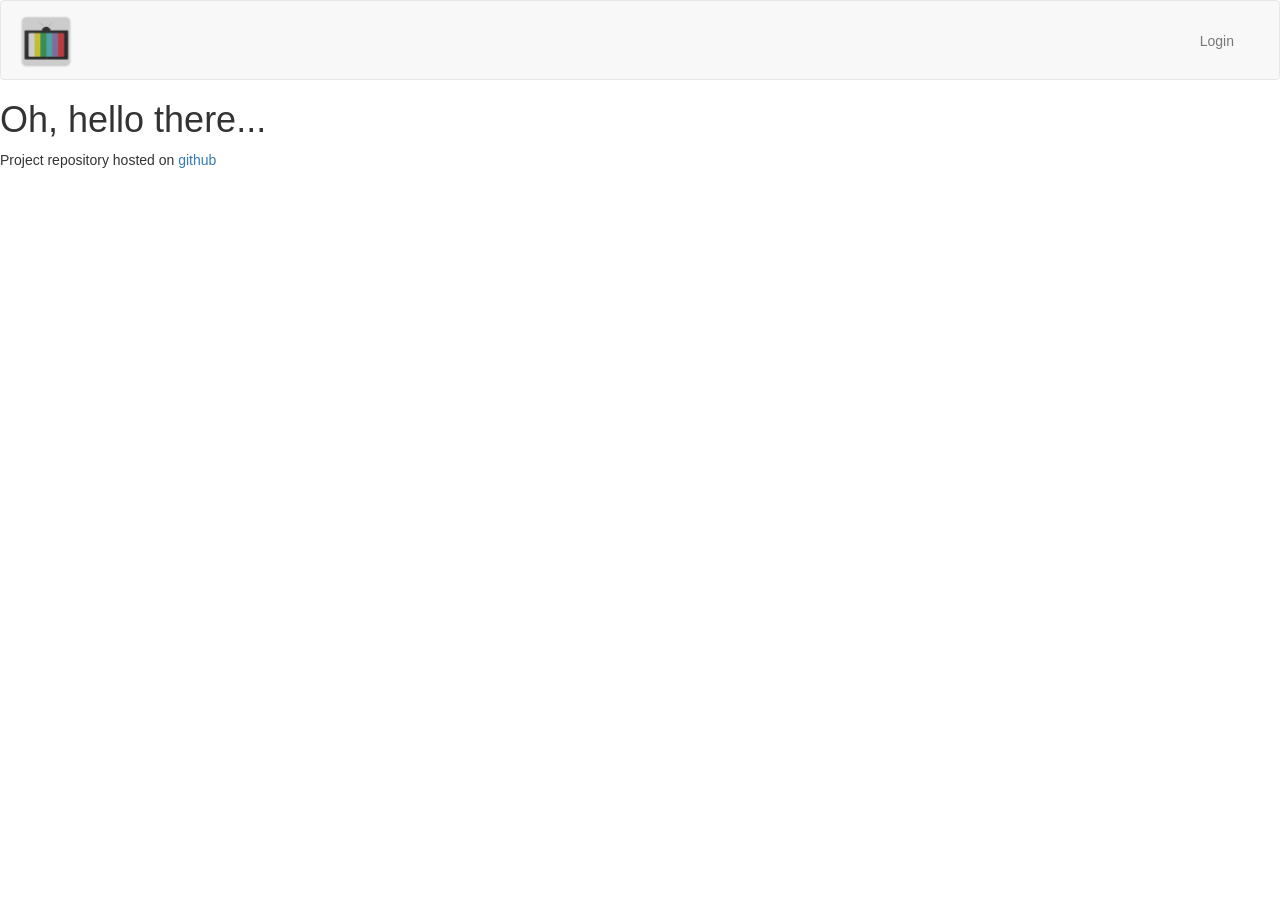
<file: index.html>
<html>
    <head>
        <meta name="viewport" content="width=device-width, initial-scale=1.0" charset="utf-8"/>
        <meta http-equiv="X-UA-Compatible" content="IE=edge">
        <title>Guide Web Service</title>
        <link rel="stylesheet" href="css/all.css" media="all">
        <link rel="stylesheet" type="text/css" href="css/bootstrap.css">
        <link rel="stylesheet" type="text/css" href="css/index.css">
    </head>

    <body>
        <header>
            <nav class="navbar navbar-default">
                <div class="container-fluid">
                    <div class="navbar-header">
                        <button type="button" class="navbar-toggle collapsed" 
                        data-toggle="collapse" data-target="#navbar-collapse-1"
                        aria-expanded="false">
                            <span class="sr-only">Toggle navigation</span>
                            <span class="icon-bar"></span>
                            <span class="icon-bar"></span>
                            <span class="icon-bar"></span>
                        </button>
                
                        <a class="navbar-brand" href="#" title="Inicio">
                            <img class="imgIcon" src="img/web_hi_res_512.png" alt="Guía">
                        </a>
                    </div>

                    <div class="collapse navbar-collapse" id="navbar-collapse-1">
                        <ul class="nav navbar-nav">
                            <li><a href="service/">Login</a></li>
                        </ul>
                    </div>
                </div>
            </nav>
        </header>

        <!-- Page main container.
        All the relevant information/content must be inside this container -->
        <section id="main">
            <h1>Oh, hello there...</h1>

            <p>Project repository hosted on <a href="https://github.com/BaezCrdrm/guide-ws" target="_blank">github</a></p>
        </section>

        <!-- jQuery (necessary for Bootstrap's JavaScript plugins) -->
        <script src="https://ajax.googleapis.com/ajax/libs/jquery/1.12.4/jquery.min.js"></script>
        <!-- Include all compiled plugins (below), or include individual files as needed -->
        <script src="js/bootstrap.min.js"></script>
    </body>
</html>
</file>
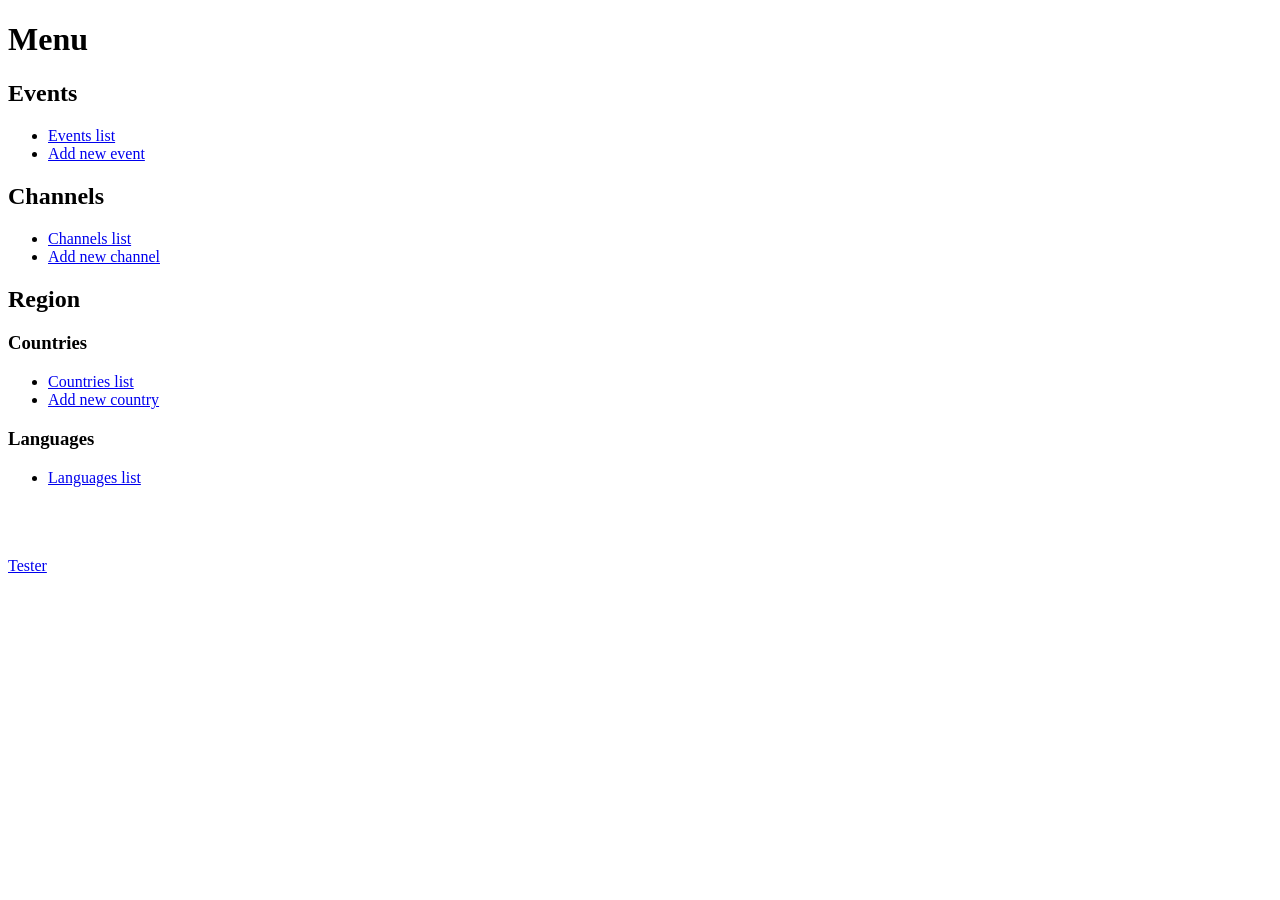
<file: service/index.html>
<!DOCTYPE html>
<html>
    <head>
        <meta charset="utf-8"/>
        <title>Menu</title>
    </head>

    <body>
        <h1>Menu</h1>
        <h2>Events</h2>
        <ul>
            <li><a href="events/event_list.php">Events list</a></li>
            <li><a href="events/event_details.html">Add new event</a></li>
        </ul>

        <h2>Channels</h2>
        <ul>
            <li><a href="channels/channel_list.php">Channels list</a></li>
            <li><a href="channels/channel_details.html">Add new channel</a></li>
        </ul>

        <h2>Region</h2>
        <h3>Countries</h3>
        <ul>
            <li><a href="region/countries_list.php">Countries list</a></li>
            <li><a href="region/country_details.html">Add new country</a></li>
        </ul>

        <h3>Languages</h3>
        <ul>
            <li><a href="region/lang_list.php">Languages list</a></li>
            <!-- <li><a href="region/lang_details.html">Add new language</a></li> -->
        </ul> <br><br><br>

        <a href="tester/">Tester</a><br><br>
    </body>
</html>
</file>
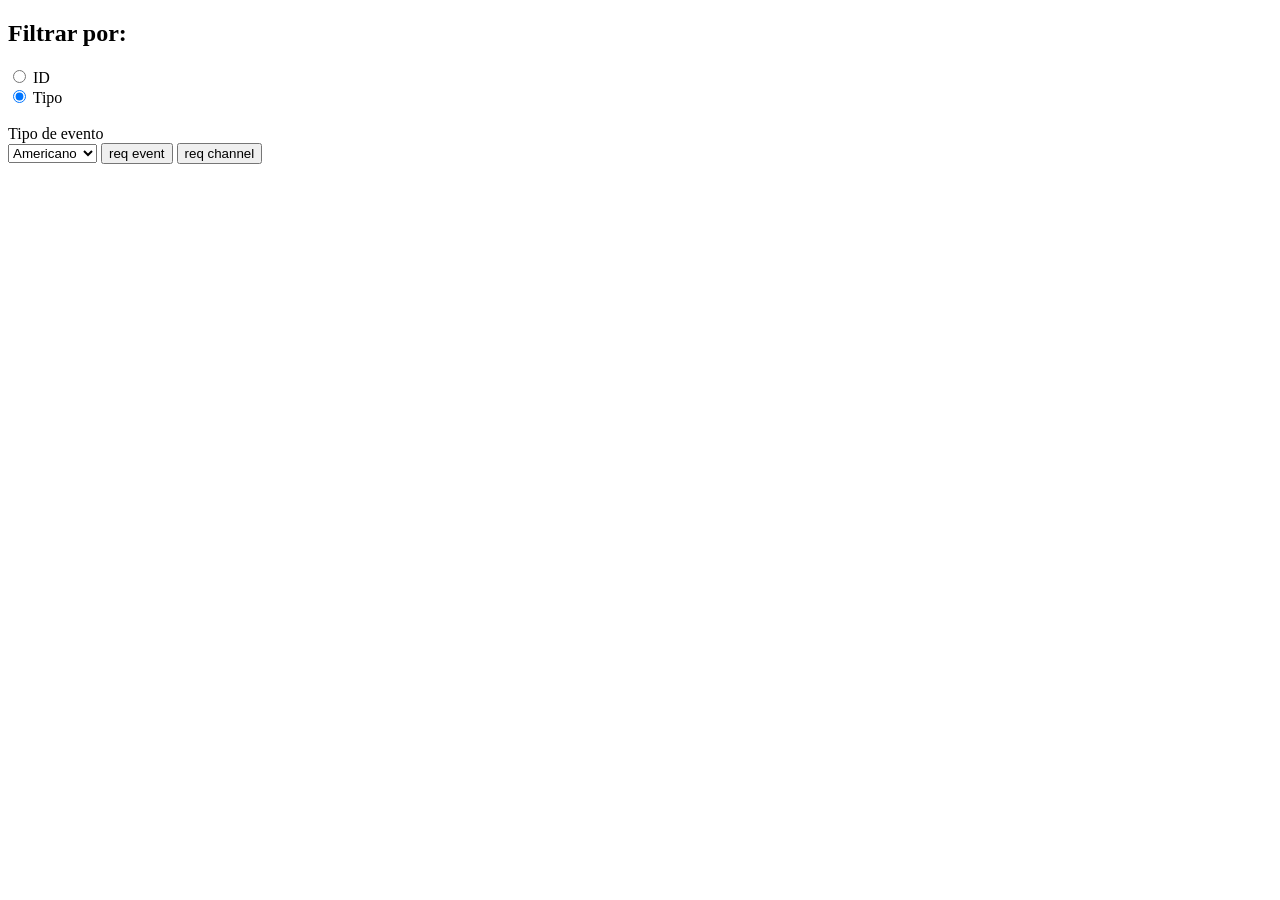
<file: service/tester/index.html>
<!DOCTYPE html>
<html>
    <head>
        <title>RESTful request Tester</title>
        <meta charset="utf-8" />

        <script type="text/javascript">
            function button_Click(btn)
            {
                var _url = "../scripts/rest/";
                var _open = true;
                switch(btn.id)
                {
                    case "btnReqEvent":
                        _url += "req_events.php?evId=" + inpId.value;
                        if(inpType.value.trim() != "")
                        {
                            _url += "&tpId=" + inpType.value;
                            _open = true;
                        }
                        break;

                    case "btnReqEventChannelList":
                        if(inpId.value == null || inpId.value == "")
                        {
                            alert("Necesita agregar un ID de evento");
                            _open = false;
                        } else 
                        {
                            _url += "req_eventChannelList.php?evId=" + inpId.value;
                            _open = true;
                        }
                        break;

                    case "btnReqChannel":
                        if(inpId.value == null || inpId.value == "")
                        {
                            alert("Necesita agregar un ID de canal");
                            _open = false;
                        } else 
                        {
                            _url += "req_channel.php?chId=" + inpId.value;
                            _open = true;
                        }
                        break;
                }

                if(_open == true)
                {
                    var _window = window.open(_url, '_blank');
                    navigate(_window);
                }
            }
            
            function navigate(_window)
            {
                if (_window) {
                    //Browser has allowed it to be opened
                    _window.focus();
                } else {
                    //Browser has blocked it
                    alert('Please allow popups for this website');
                }
            }

            function option_changed(inp)
            {
                if(inp.value == "id")
                {
                    document.getElementById("inpId").hidden = false;
                    document.getElementById("inpType").hidden = true;
                    document.getElementById("btnReqEventChannelList").hidden = false;
                } else if(inp.value == "type")
                {
                    document.getElementById("inpId").hidden = true;
                    document.getElementById("inpType").hidden = false;
                    document.getElementById("btnReqEventChannelList").hidden = true;
                }
            }
        </script>
    </head>

    <body>
        <h2>Filtrar por:</h2>
        <input type="radio" name="radOptions" value="id" onchange="option_changed(this)"> ID<br>
        <input type="radio" name="radOptions" value="type" onchange="option_changed(this)" checked> Tipo<br><br>

        <input type="text" id="inpId" placeholder="ID" hidden="hidden" />
        <label>Tipo de evento</label><br>
        <select id="inpType">
            <option value="0">Genérico</option>
            <option value="1" selected>Americano</option>
            <option value="2">Soccer</option>
            <option value="3">Basquetbol</option>
            <option value="4">Baseball</option>
            <option value="5">Premios</option>
            <option value="6">Música</option>
        </select>

        <button id="btnReqEvent" onclick="button_Click(this)">req event</button>
        <button id="btnReqEventChannelList" onclick="button_Click(this)" hidden="hidden">req event channel list</button>
        <button id="btnReqChannel" onclick="button_Click(this)">req channel</button>
    </body>
</html>
</file>
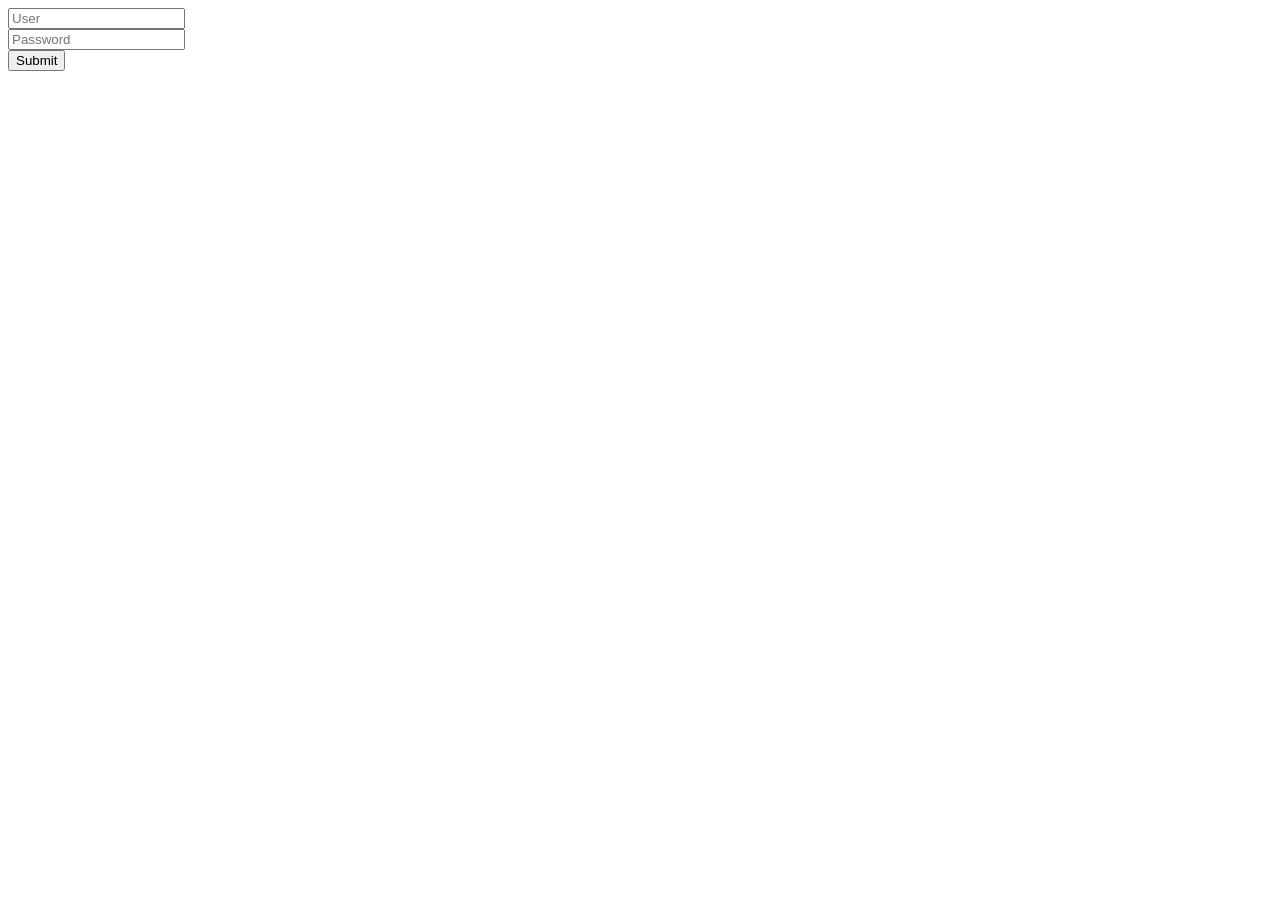
<file: service/login.html>
<!DOCTYPE html>
<html>
    <head>
        <meta charset="utf-8"/>
        <title>Login</title>
    </head>

    <body>
        <form action="login.php" method="POST">
            <input type="text" class="inpLogin" placeholder="User" name="inpUser" /><br>
            <input type="password" class="inpLogin" placeholder="Password" name="inpPass" /><br>
            <input type="submit" />
        </form>
    </body>
</html>
</file>
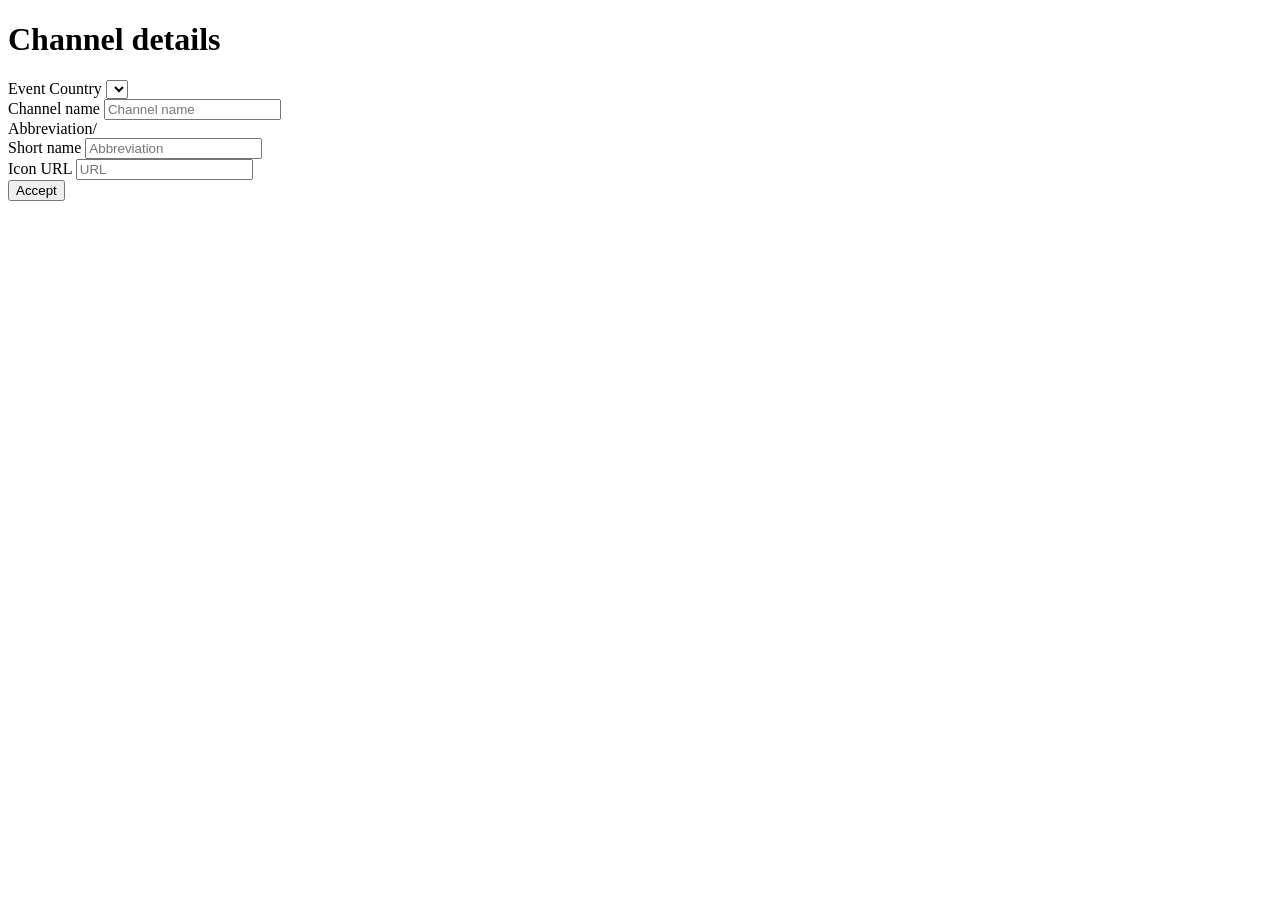
<file: service/channels/channel_details.html>
<!DOCTYPE html>
<html>
    <head>
        <meta charset="utf-8" />
        <title>Channel details</title>
        <script type="text/javascript" src="http://code.jquery.com/jquery-3.2.1.js"></script>
        <script src="../scripts/js/shared_code.js"></script>
        <script src="../scripts/js/channels.js"></script>
    </head>

    <body>
        <h1>Channel details</h1>
        <p id="message"></p>
        <form id="formData" method="GET">
            <input type="hidden" id="inpId" name="chid"/>
            <input type="hidden" id="inpAction" name="action" />

            <label>Event Country</label>
            <select id="slCountryChannel" name="chCountry">
                
            </select><br>

            <label>Channel name</label>
            <input type="text" id="inpName" placeholder="Channel name" name="chName" required><br>

            <label>Abbreviation/<br>Short name</label>
            <input type="text" id="inpAbv" placeholder="Abbreviation" maxlength="4" name="chAbv" required><br>

            <label>Icon URL</label>
            <input type="url" id="inpUrl" placeholder="URL" name="chIconUrl"><br>

            <input id="btnAccept" type="button" value="Accept" />
            <!-- <input id="btnDelete" type="button" value="Delete" /> -->
        </form>
    </body>
</html>
</file>
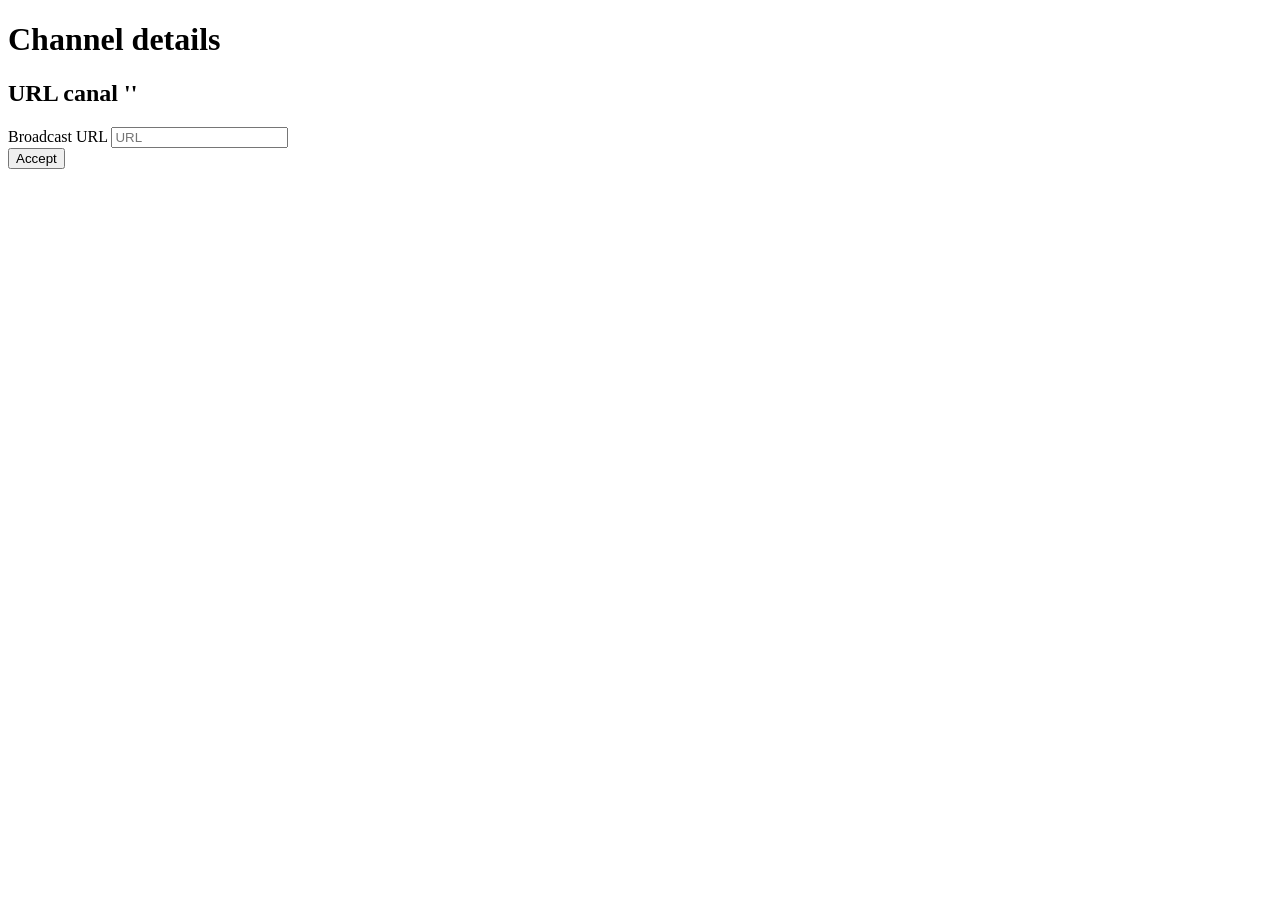
<file: service/channels/event_channel_link.html>
<!DOCTYPE html>
<html>
    <head>
        <meta charset="utf-8" />
        <title>Channel details</title>
        <script type="text/javascript" src="http://code.jquery.com/jquery-3.2.1.js"></script>
        <script src="../scripts/js/shared_code.js"></script>
        <script src="../scripts/js/event_channel_link.js"></script>
    </head>

    <body>
        <h1>Channel details</h1>
        <p id="message"></p>
        <form id="formData" method="GET">
            <input type="hidden" id="inpId" name="chid"/>
            <input type="hidden" id="inpAction" name="action" />

            <h2>URL canal '<span id="spEvent"></span>'</h2>

            <!-- <label>Event</label>
            <select id="slEvent" name="evId" onchange="changeEventddl(this)">
            
            </select><br>

            <label>Channel</label>
            <select id="slChannel" name="evCh" onchange="changeChannelddl(this)">
            
            </select><br> -->

            <label>Broadcast URL</label>
            <input type="url" id="inpUrl" placeholder="URL" name="evurl"><br>

            <input id="btnAccept" type="button" value="Accept" />
        </form>
    </body>
</html>
</file>
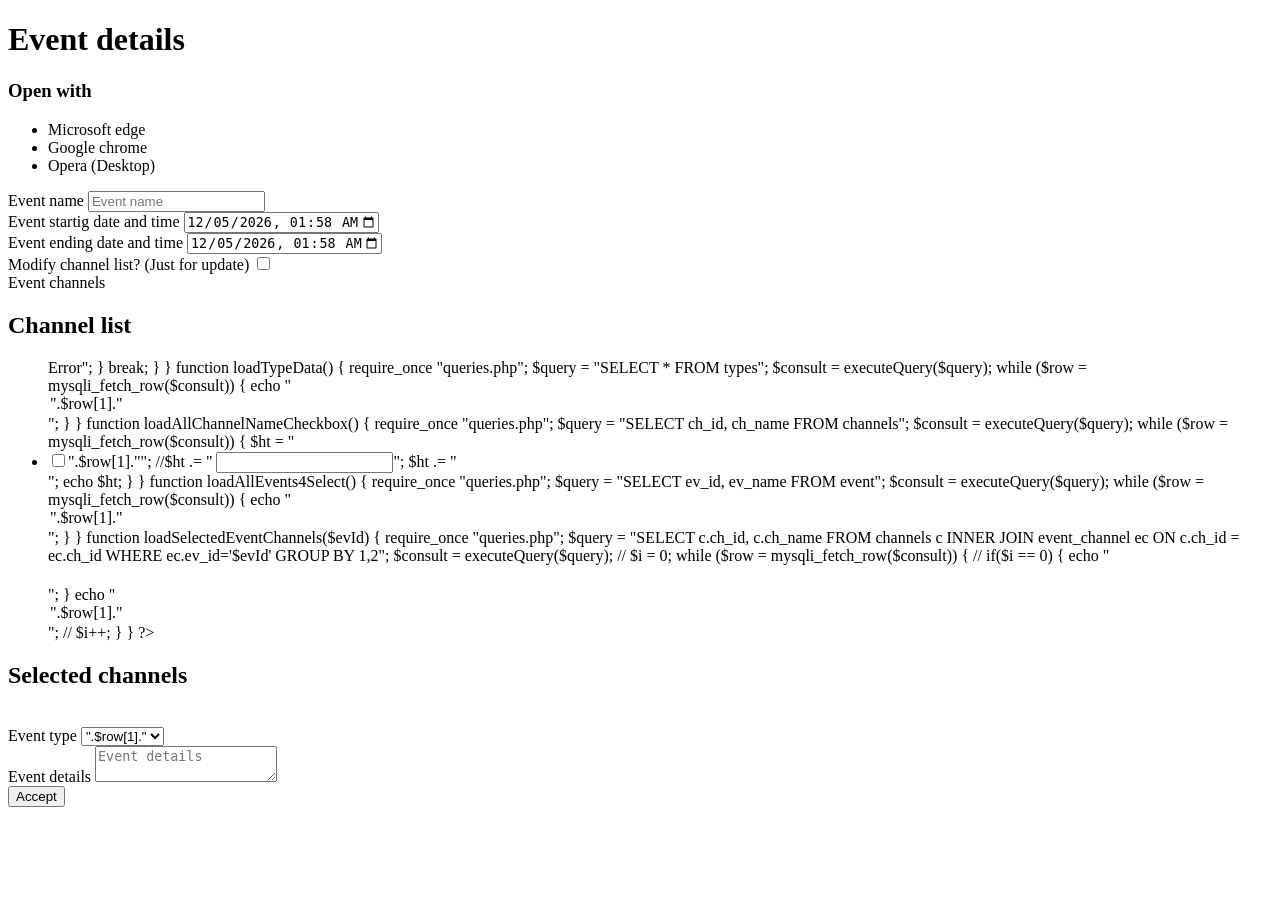
<file: service/events/event_details.html>
<!DOCTYPE html>
<html>
<head>
    <meta charset="utf-8" />
    <title>Event details</title>

    <script type="text/javascript" src="http://code.jquery.com/jquery-3.2.1.js"></script>
    <script src="../scripts/js/shared_code.js"></script>
    <script src="../scripts/js/event_page.js"></script>
</head>

<body>
    <h1>Event details</h1>
    <div>
        <h3>Open with</h3>
        <ul>
            <li>Microsoft edge</li>
            <li>Google chrome</li>
            <li>Opera (Desktop)</li>
        </ul>
    </div>

    <p id="message">Loading data</p>

    <form id="formData" method="GET">
        <input type="hidden" id="inpId" name="evid" />
        <input type="hidden" id="inpAction" name="action" />

        <label>Event name</label>
        <input type="text" id="inpName" placeholder="Event name" name="evName" required><br>
        <label>Event startig date and time</label>
        <input type="datetime-local" id="dtlDateTime" name="evDateTime" required onchange="onDateTimePickerChange()" /><br>

        <label>Event ending date and time</label>
        <input type="datetime-local" id="dtlDateTimeEnd" name="evDateTimeEnd" required><br>
        
        <label for="modCl">Modify channel list? (Just for update)</label>
        <input type="checkbox" id="modCl" name="modChannels" value="modifyChannels"><br>
        <label>Event channels</label>
        <div id="divChannels">
            <div id="divAllChannels" class="divChannelSelectionList">
                <h2>Channel list</h2>
                <ul id="ulAllChannels">

                </ul>
            </div>
            <div id="divSelectedChannels" class="divChannelSelectionList">
                <h2>Selected channels</h2>
                <ul id="ulSelectedChannels"></ul>
            </div>
            <br>
        </div>

        <label>Event type</label>
        <select id="slTypeEvent" name="evType">
            
        </select><br>

        <label>Event details</label>
        <textarea id="txtDescription" placeholder="Event details" name="evDescription" 
        maxlength="45" wrap></textarea><br>
        <input id="btnAccept" type="button" value="Accept" />
    </form>
</body>
</html>
</file>
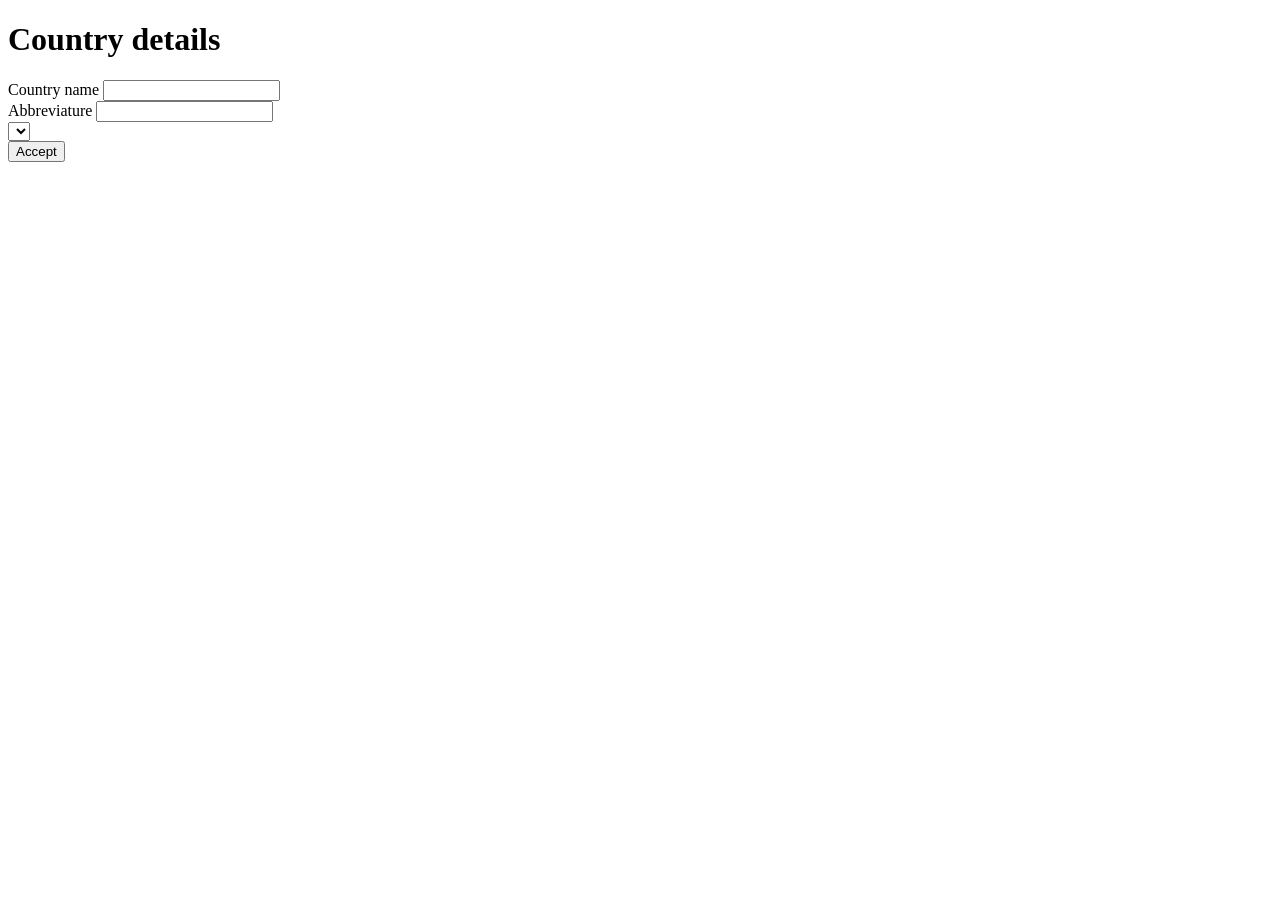
<file: service/region/country_details.html>
<!DOCTYPE html>
<html>
<head>
    <meta charset="utf-8" />
    <title>Country details</title>

    <script type="text/javascript" src="http://code.jquery.com/jquery-3.2.1.js"></script>
    <script src="../scripts/js/shared_code.js"></script>
    <script src="../scripts/js/country.js"></script>
</head>

<body>
    <h1>Country details</h1>

    <p id="message">Loading data</p>

    <form id="formData" method="GET">
        <input type="hidden" id="inpId" name="coid" />
        <input type="hidden" id="inpAction" name="action" />

        <label>Country name</label>
        <input type="text" id="inpName" name="coName" /><br>
        <label>Abbreviature</label>
        <input type="text" id="inpAbv" name="coAbv" /><br>

        <select id="slLanguage" name="coLang">

        </select><br>

        <input id="btnAccept" type="button" value="Accept" />
    </form>
</body>
</html>
</file>
<file: css/all.css>
* {
    margin: 0;
    padding: 0;
    font-family: Helvetica, Arial, sans-serif;
}
</file>
<file: css/index.css>
/* Header */
.navbar {
    min-height:80px;
    margin-bottom:0px;
}

    .navbar-toggle {
        padding: 10px !important;
        margin-top:20px;
    }   

@media all and (min-width:768px) {
    .navbar-collapse.collapse {
        float: right;
        margin-top:15px;
    }
}

.imgIcon {
    height: 60px;
    margin-top:-5px;
}

.myImage {
    width: 100%;
}
</file>
